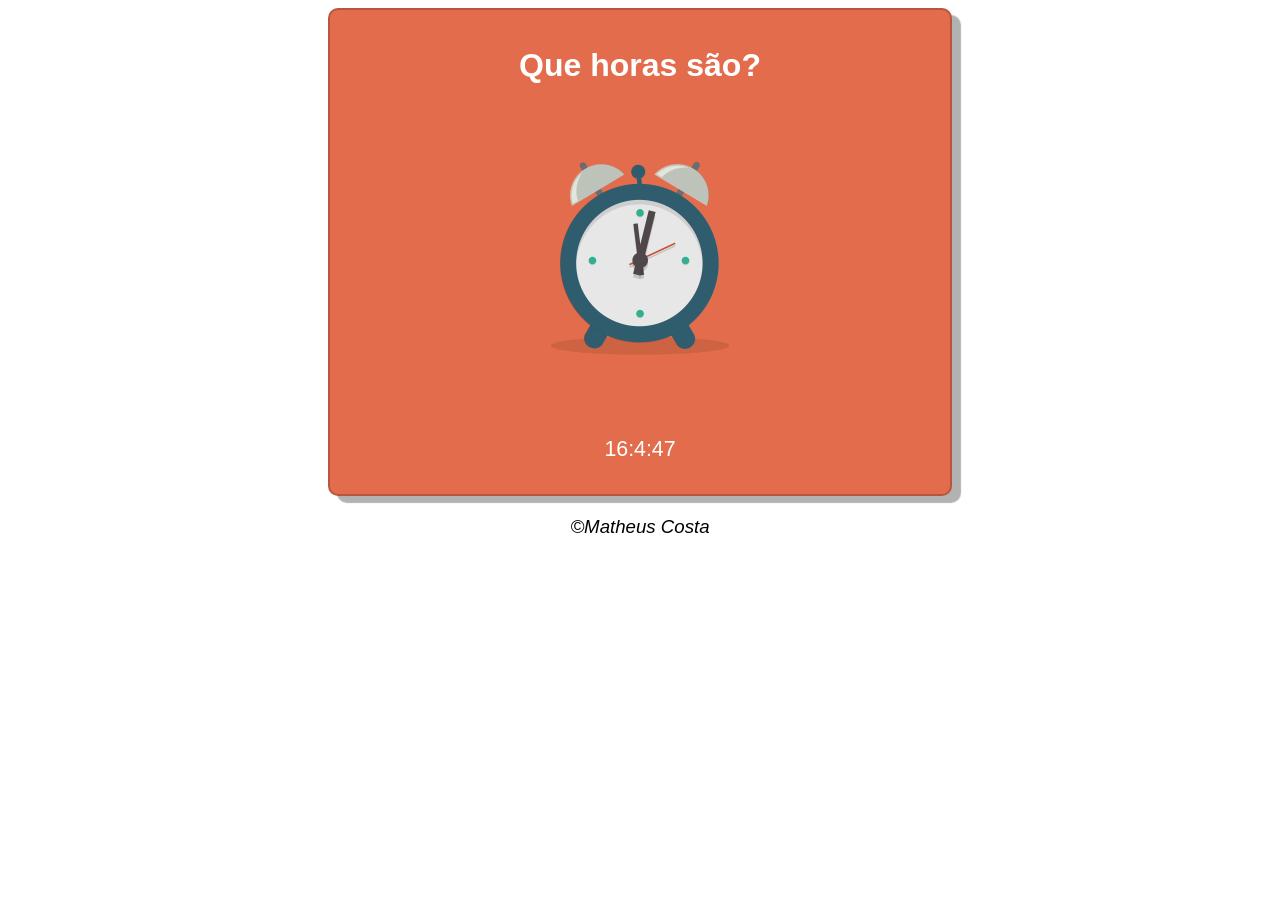
<file: docs/index.html>
<!DOCTYPE html>
<html lang="pt-BR">
<head>
    <meta charset="UTF-8">
    <title>O'clock</title>
    <link rel="stylesheet" href="style.css">
</head>
<body>
    <section>
        <h1>Que horas são?</h1>
        <div>
            <img src="images/relogio.gif">
            <div id="hours"></div>
        </div>
    </section>
    <footer>&copy;Matheus Costa</footer>
    <script src="Interation.js"></script>
</body>
</html>
</file>
<file: docs/style.css>
body {
    color: white;
    font: normal 16pt Arial;
}

section {
    width: 600px;
    margin: auto;
    padding: 10px;
    text-align: center;
    border-radius: 10px;
    border: 2px solid rgba(0, 0, 0, 0.2);
    box-shadow: 9px 7px 1px rgba(0, 0, 0, 0.3);
    background-color: #e36c4c;
}

section div img {
    margin: 0px;
    padding: 0px;
    width: 400px;
}

div#horas {
    width: 350px;
    margin: 0px auto 20px auto;
    padding: 5px;
    color: black;
    background-color: white;
    border-radius: 10px;
    border: 2px solid rgba(0, 0, 0, 0.3);
    font-size: 24pt;
}

footer {
    color: black;
    margin: 10px;
    padding: 10px;
    font-style: italic;
    font-size: 14pt;
    text-align: center;
}
</file>
